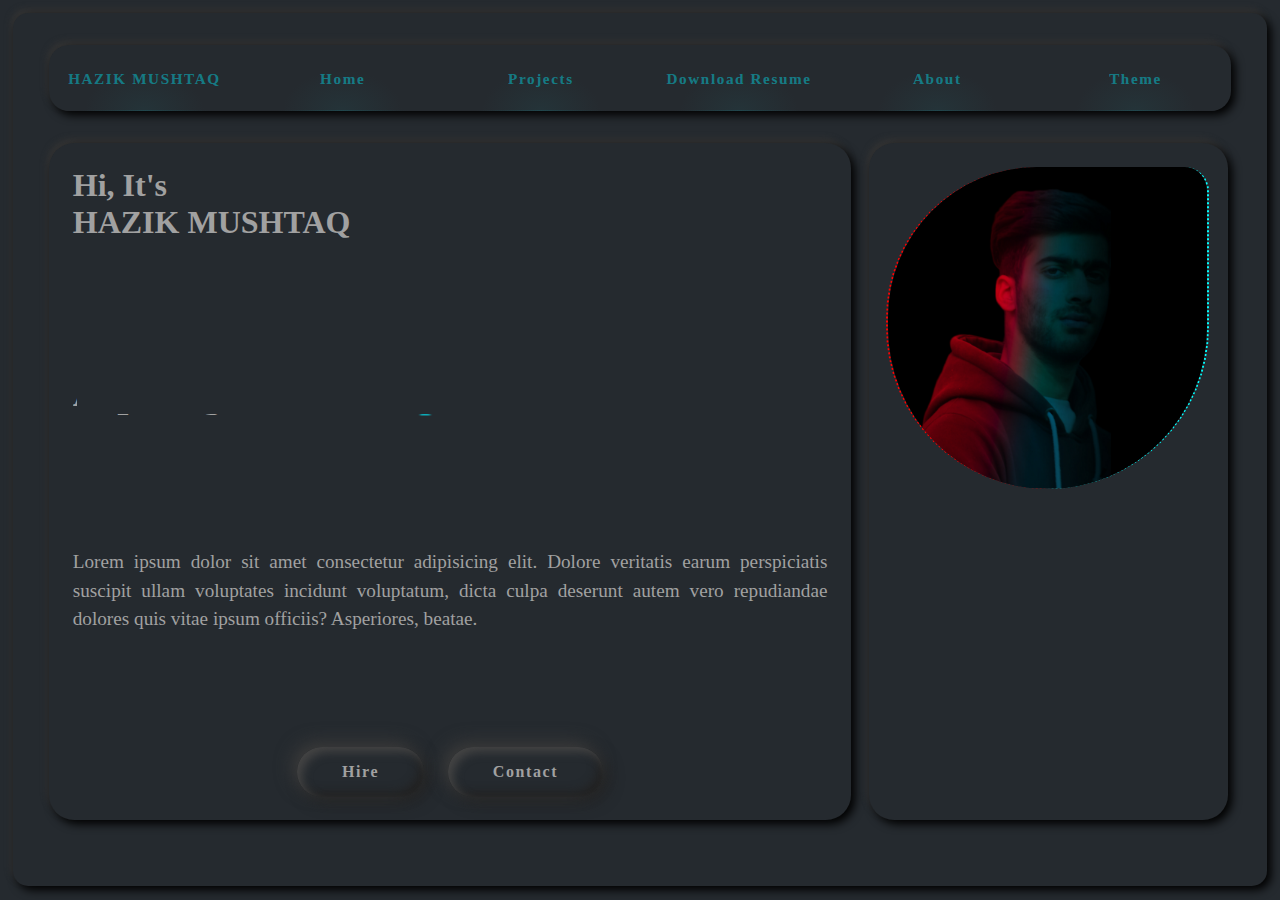
<file: index.html>
<!DOCTYPE html>
<html lang="en">

<head>
  
  <meta charset="UTF-8">
  <meta name="viewport" content="width=device-width, initial-scale=1">
  <title>Portfolio</title>
  <link rel="stylesheet" href="Style.css">
  <!-- <link href='https://unpkg.com/boxicons@2.1.4/css/boxicons.min.css' rel='stylesheet'> -->
  <link rel="stylesheet" href="https://cdnjs.cloudflare.com/ajax/libs/font-awesome/6.7.2/css/all.min.css"
    integrity="sha512-Evv84Mr4kqVGRNSgIGL/F/aIDqQb7xQ2vcrdIwxfjThSH8CSR7PBEakCr51Ck+w+/U6swU2Im1vVX0SVk9ABhg=="
    crossorigin="anonymous" referrerpolicy="no-referrer" />

</head>

<body>

  <header> <!--Header Section-->
    <nav id="navbar">
      <a class="navBtn" href="">
        HAZIK MUSHTAQ
      </a>

      <a class="navBtn" href="">
        Home
      </a>

      <a class="navBtn" href="">
        Projects
      </a>

      <a class="navBtn" href="">
        Download Resume
      </a>

      <a class="navBtn" href="">
        About
      </a>

      <a class="navBtn" href="">
        Theme
      </a>
    </nav>
  </header>
  <div class="mbody">
    <div class="textpart">
      <section class="home">
        <div class="home-content">
          <h1 class="fade-in">Hi, It's <br><span>HAZIK MUSHTAQ</span></h1>
          <h3 class="text-animation fade-in">Aspiring <span></span></h3>
          <p class="fade-in">Lorem ipsum dolor sit amet consectetur adipisicing elit. Dolore veritatis earum
            perspiciatis suscipit
            ullam voluptates incidunt voluptatum, dicta culpa deserunt autem vero repudiandae dolores quis vitae
            ipsum officiis? Asperiores, beatae.
          </p>
          <div class="btn-group fade-in">
            <a href="#" class="btn">Hire</a>
            <a href="#contact" class="btn">Contact</a>
          </div>
        </div>
      </section>
    </div>
    <!-- profile and social section-->
    <div class="profile">
        <!-- <div class="Icon-Container">
          <div class="Icons"><i class="fa-brands fa-linkedin-in"></i></div>
          <div class="Icons"><i class="fa-brands fa-x-twitter"></i></div>
          <div class="Icons"><i class="fa-brands fa-youtube"></i></div>
          <div class="Icons"><i class="fa-brands fa-github"></i></div>
        </div> -->
      <div class="card">

          <img class="logo-svg" src="image.jpg" alt="">

        <div class="box box1"><span class="icon"><svg viewBox="0 0 30 30" xmlns="http://www.w3.org/2000/svg"
              class="svg">
              <path
                d="M 9.9980469 3 C 6.1390469 3 3 6.1419531 3 10.001953 L 3 20.001953 C 3 23.860953 6.1419531 27 10.001953 27 L 20.001953 27 C 23.860953 27 27 23.858047 27 19.998047 L 27 9.9980469 C 27 6.1390469 23.858047 3 19.998047 3 L 9.9980469 3 z M 22 7 C 22.552 7 23 7.448 23 8 C 23 8.552 22.552 9 22 9 C 21.448 9 21 8.552 21 8 C 21 7.448 21.448 7 22 7 z M 15 9 C 18.309 9 21 11.691 21 15 C 21 18.309 18.309 21 15 21 C 11.691 21 9 18.309 9 15 C 9 11.691 11.691 9 15 9 z M 15 11 A 4 4 0 0 0 11 15 A 4 4 0 0 0 15 19 A 4 4 0 0 0 19 15 A 4 4 0 0 0 15 11 z">
              </path>
            </svg></span></div>
        <div class="box box2"> <span class="icon"><svg viewBox="0 0 512 512" xmlns="http://www.w3.org/2000/svg"
              class="svg">
              <path
                d="M459.37 151.716c.325 4.548.325 9.097.325 13.645 0 138.72-105.583 298.558-298.558 298.558-59.452 0-114.68-17.219-161.137-47.106 8.447.974 16.568 1.299 25.34 1.299 49.055 0 94.213-16.568 130.274-44.832-46.132-.975-84.792-31.188-98.112-72.772 6.498.974 12.995 1.624 19.818 1.624 9.421 0 18.843-1.3 27.614-3.573-48.081-9.747-84.143-51.98-84.143-102.985v-1.299c13.969 7.797 30.214 12.67 47.431 13.319-28.264-18.843-46.781-51.005-46.781-87.391 0-19.492 5.197-37.36 14.294-52.954 51.655 63.675 129.3 105.258 216.365 109.807-1.624-7.797-2.599-15.918-2.599-24.04 0-57.828 46.782-104.934 104.934-104.934 30.213 0 57.502 12.67 76.67 33.137 23.715-4.548 46.456-13.32 66.599-25.34-7.798 24.366-24.366 44.833-46.132 57.827 21.117-2.273 41.584-8.122 60.426-16.243-14.292 20.791-32.161 39.308-52.628 54.253z">
              </path>
            </svg></span></div>
        <div class="box box3"><span class="icon"><svg viewBox="0 0 640 512" xmlns="http://www.w3.org/2000/svg"
              class="svg">
              <path
                d="M524.531,69.836a1.5,1.5,0,0,0-.764-.7A485.065,485.065,0,0,0,404.081,32.03a1.816,1.816,0,0,0-1.923.91,337.461,337.461,0,0,0-14.9,30.6,447.848,447.848,0,0,0-134.426,0,309.541,309.541,0,0,0-15.135-30.6,1.89,1.89,0,0,0-1.924-.91A483.689,483.689,0,0,0,116.085,69.137a1.712,1.712,0,0,0-.788.676C39.068,183.651,18.186,294.69,28.43,404.354a2.016,2.016,0,0,0,.765,1.375A487.666,487.666,0,0,0,176.02,479.918a1.9,1.9,0,0,0,2.063-.676A348.2,348.2,0,0,0,208.12,430.4a1.86,1.86,0,0,0-1.019-2.588,321.173,321.173,0,0,1-45.868-21.853,1.885,1.885,0,0,1-.185-3.126c3.082-2.309,6.166-4.711,9.109-7.137a1.819,1.819,0,0,1,1.9-.256c96.229,43.917,200.41,43.917,295.5,0a1.812,1.812,0,0,1,1.924.233c2.944,2.426,6.027,4.851,9.132,7.16a1.884,1.884,0,0,1-.162,3.126,301.407,301.407,0,0,1-45.89,21.83,1.875,1.875,0,0,0-1,2.611,391.055,391.055,0,0,0,30.014,48.815,1.864,1.864,0,0,0,2.063.7A486.048,486.048,0,0,0,610.7,405.729a1.882,1.882,0,0,0,.765-1.352C623.729,277.594,590.933,167.465,524.531,69.836ZM222.491,337.58c-28.972,0-52.844-26.587-52.844-59.239S193.056,219.1,222.491,219.1c29.665,0,53.306,26.82,52.843,59.239C275.334,310.993,251.924,337.58,222.491,337.58Zm195.38,0c-28.971,0-52.843-26.587-52.843-59.239S388.437,219.1,417.871,219.1c29.667,0,53.307,26.82,52.844,59.239C470.715,310.993,447.538,337.58,417.871,337.58Z">
              </path>
            </svg></span></div>
        <div class="box box4"><i class="fa-brands fa-linkedin-in"></i></div>
      </div>
      <!-- <div class="quotesection"></div> -->
    </div>
  </div>

  </div>
  </div>
  <script src="script.js"></script>
</body>

</html>
</file>
<file: Style.css>
* {
  padding: 0%;
  margin: 0%;
}

:root {
  /* #252525 */
  --bg-color: rgb(37, 42, 47);
  --bg-color1: rgb(37, 42, 47);
  --second-bg-color: #131313;
  --text-color: rgb(161, 161, 161);
  --main-color: #00eeff;
  --color1: rgb(9, 164, 230);
  --MNFcolor: rgba(255, 255, 255, 0.827);
  /* border-shadows */
  --shadow-lower: #000;
  --shadow-upper: #353535;
}

.light-theme {
  --bg-color: #ffffff;
  --second-bg-color: #f0f0f0;
  --text-color: #000000;
  --main-color: #007bff;
}

body {
  background: var(--bg-color);
  /* overflow: hidden; */
  height: 97vh;
  width: 98vw;
  margin-top: 0.8rem;
  margin-left: 0.8rem;
  border-radius: 15px;
  box-shadow: 4px 4px 10px var(--shadow-lower), -2px -4px 6px var(--shadow-upper);
  transition: all 0.6s ease;
}

body:hover {
  box-shadow: 4px 4px 10px var(--shadow-lower), -4px -4px 6px var(--shadow-upper),
    inset -2px -2px 4px var(--shadow-upper), inset 2px 2px 10px var(--shadow-lower);
  transition: box-shadow 0.2s ease-in-out;
}

header {
  display: flex;
  justify-content: center;
  padding: 2rem 2rem;

}

/*_______________________________ Navbar Buttons __________________________________*/
#navbar {
  display: flex;
  justify-content: space-between;
  align-items: center;
  /* border: 1px dashed rgb(81, 80, 80); */
  gap: 1%;
  padding: 0.2% 0.2% 0% 0.2%;
  border-radius: 20px;
  width: 92vw;
  height: 4rem;
  box-shadow: 4px 4px 10px var(--shadow-lower), -2px -4px 6px var(--shadow-upper);
  color: var(--text-color);

}

/* #navbar:hover{
    box-shadow: 4px 4px 10px #000, -4px -4px 10px #353535,
    inset -2px -2px 4px #353535,inset 2px 2px 4px #000;
} */

.navBtn {
  display: flex;
  justify-content: center;
  align-items: center;
  width: 100%;
  height: 100%;
  text-decoration: none;
  position: relative;
  cursor: pointer;
  border: 0;
  border-radius: inherit;
  font-size: 95%;
  font-family: "SF Pro Text", "SF Pro Icons";
  font-weight: 600;
  letter-spacing: 0.1rem;
  color: #00eeff6e;
  background: radial-gradient(ellipse at bottom,
      #1d81881c 0%,
      var(--bg-color) 45%);
  transition: all 0.5s cubic-bezier(0.15, 0.83, 0.66, 1);
}

.navBtn::before {
  content: "";
  width: 70%;
  height: 1px;

  position: absolute;
  bottom: 0;
  left: 15%;

  background: var(--main-color);
  background: linear-gradient(90deg, var(--bg-color) 0%, var(--main-color) 50%, var(--bg-color) 100%);
  opacity: 0.1;

  transition: all 0.5s cubic-bezier(0.15, 0.83, 0.66, 1);
}

.navBtn:hover {
  color: var(--main-color);
  /* transform: scale(0.97); */
  background: radial-gradient(ellipse at bottom, #00eeff31 0%, var(--bg-color) 45%);
  box-shadow: inset -2px -2px 6px #353535, inset 4px 4px 6px #000000ab;
  transition: all 0.3s ease;
}

.navBtn:hover::before {
  opacity: 1;
  transition: all 0s ease;
}

/*------------------------------- Navbar Buttons End ----------------------------------*/

/*_______________________________ Main Body __________________________________*/
.mbody {
  display: flex;
  gap: 1.5%;
  height: 70vh;
  width: 94%;
  margin: 0px 2.9%;
  border-radius: 20px;
  /* box-shadow: 4px 4px 10px var(--shadow-lower), -2px -4px 6px var(--shadow-upper); */
  border-radius: 25px;
}

.textpart:hover {
  box-shadow: 4px 4px 10px #000, -4px -4px 10px #353535,
    inset -2px -2px 4px #353535, inset 2px 2px 10px #000;
  transition: box-shadow 0.6s ease-in-out;
}

.textpart {
  width: 50%;
  height: 100%;
  padding: 2%;
  box-shadow: 4px 4px 10px var(--shadow-lower), -2px -4px 6px var(--shadow-upper);
  color: var(--text-color);
  border-radius: 25px;
  /* padding: 1rem; */
  transition: box-shadow 0.6s ease-in-out;
  flex-grow: 2;
  display: flex;
  flex-direction: column;
}

.profile {
  position: relative;
  width: 20%;
  height: 100%;
  padding: 2%;
  padding-left: 1.5%;
  border-radius: inherit;
  /* border-left: 2px dotted   red; */
  /* border-right: 2px dotted aqua; */
  transition: all 1s ease-in-out;
  box-shadow: 4px 4px 10px var(--shadow-lower), -2px -4px 6px var(--shadow-upper);
  flex-grow: 1;
}

.card {
  position: relative;
  width: 100%;
  height: auto;
  /* background: lightgrey; */
  border-radius: 280px 45px 300px 300px;
  border-left: 2px dotted red;
  border-right: 2px dotted aqua;
  overflow: hidden;
  transition: all 1s ease-in-out;
  perspective: 1000px;
}

/* .logo {
  width: 19rem;
  height: 19rem;
} */

.logo-svg {
  /* width: 19rem;
  height: 19rem; */
  /* border-radius: 300px 300px 300px 300px; */
  width: 100%;
  height: 100%;
  transition: all 0.8s ease;
  transform: translateZ(20px);
}

.card:hover .logo-svg {
  border-radius: 280px 45px 300px 300px;

  transition: all 0.7s ease;
}

.icon {
  display: inline-block;
  width: 1.5rem;
  /* height: 1rem; */
}

/* icons html */
.icon .svg {
  fill: rgba(255, 255, 255, 0.797);
  width: 100%;
  transition: all 0.5s ease-in-out;
}

.box {
  position: absolute;
  padding: 0.8rem;
  margin: 0.8rem;
  /* text-align: right; */
  display: flex;
  flex-direction: row-reverse;
  background: rgba(255, 255, 255, 0.022);
  border-top: 2px dotted red;
  border-right: 1px dotted var(--main-color);
  border-radius: 50% 2% 50% 2%;
  box-shadow: rgba(100, 100, 111, 0.364) -7px 7px 29px 0px;
  /* transform-origin: bottom left; */
  transition: all 1s ease-in-out;
}

.box::before {
  content: "";
  position: absolute;
  inset: 0;
  border-radius: inherit;
  opacity: 0;
  transition: all 0.5s ease-in-out;
}

.box:hover .svg {
  fill: white;
}

.box1 {
  width: 80%;
  height: 80%;
  bottom: -95%;
  left: -95%;
}

/* .box1::before {
  background: radial-gradient(circle at 30% 107%, #fdf497 0%, #fdf497 5%, #ff53d4 60%, #62c2fe 90%);
} */

.box1:hover::before {
  opacity: 1;
}

.box1:hover .icon .svg {
  filter: drop-shadow(0 0 5px white);
}

.box2 {
  width: 65%;
  height: 65%;
  bottom: -80%;
  left: -80%;
  transition-delay: 0.2s;
}

/* .box2::before {
  background: radial-gradient(circle at 30% 107%, #91e9ff 0%, #00ACEE 90%);
} */

.box2:hover::before {
  opacity: 1;
}

.box2:hover .icon .svg {
  filter: drop-shadow(0 0 5px white);
}

.box3 {
  width: 50%;
  height: 50%;
  bottom: -65%;
  left: -65%;
  transition-delay: 0.4s;
  color: var(--main-color);
}

/* .box3::before {
  background: radial-gradient(circle at 30% 107%, #969fff 0%, #b349ff 90%);
} */

.box3:hover::before {
  opacity: 1;
}

.box3:hover .icon .svg {
  filter: drop-shadow(0 0 5px white);
}

.box4 {
  width: 35%;
  height: 35%;
  bottom: -53%;
  left: -53%;
  transition-delay: 0.6s;
  color: #007bff;
}

.card:hover {
  transform: scale(1.07);
}

.card:hover .box {
  bottom: -2px;
  left: -2px;
}

.card:hover .logo-svg {
  /* transform: translate(0,);
  bottom: 20px;
  right: 20px; */
  filter: blur(3px);
}

/* ____________________________Main Body End______________________________ */

.home {
  height: 100%;
}

.home-content {
  height: 100%;
  display: flex;
  flex-direction: column;
  justify-content: space-between;
}

.home-content h3 {
  margin-bottom: 1.2rem;
  margin-top: 1rem;
  font-size: 2rem;
}

.home-content p {
  font-size: 1.2rem;
  font-weight: 500;
  line-height: 1.5;
  width: 100%;
  text-align: justify;
}

.btn {
  display: inline-block;
  text-decoration: none;
  padding: 1rem 2.8rem;
  background: var(--main-color);
  box-shadow: 0 0 25px var(--main-color);
  border-radius: 4rem;
  font-size: 1rem;
  color: var(--main-color);
  border: 2px solid transparent;
  letter-spacing: 0.1rem;
  font-weight: 600;
  transition: 0.3s ease-in-out;
  cursor: pointer;
  /* 
    margin: 12px;
  height: 50px;
  width: 120px;
  border-radius: 10px; */
  background: var(--bg-color);
  /* justify-content: center;
  align-items: center; */
  box-shadow: -5px -5px 17px #3b3b3b, 5px 5px 15px #222, inset 5px 5px 10px #444,
    inset -5px -5px 10px #222;
  font-family: "Damion", cursive;
  cursor: pointer;
  border: none;
  font-size: 16px;
  color: rgb(161, 161, 161);
  transition: 1000ms;


}

.btn:hover {
  transform: scale(1.09);
  color: var(--main-color);
}

.btn-group {
  display: flex;
  justify-content: center;
  align-items: center;
  flex-wrap: wrap;
  gap: 1.5rem;
}

.text-animation {
  font-size: 2.5rem !important;
  font-weight: 600;
  width: 100%;
  overflow: hidden;
}

.text-animation span {
  position: relative;
}

.text-animation span::before {
  content: "web developer";
  color: var(--main-color);
  animation: words 20s infinite;
  filter: blur(1px);
}

.text-animation span::after {
  content: "";
  background: var(--bg-color);
  position: absolute;
  width: calc(70% + 300px);
  height: 100%;
  padding-left: 5px;
  border-left: 3px solid var(--bg-color);
  right: -80px;
  animation: cursor 0.6s infinite, typing 20s steps(14) infinite;
}

@keyframes cursor {
  to {
    border-left: 3px solid var(--main-color);
  }
}

@keyframes words {

  0%,
  20% {
    content: "Tech Enthusiast & Learner";
  }

  21%,
  40% {
    content: "Javascript Developer";
  }

  41%,
  60% {
    content: "React Developer";
  }

  61%,
  80% {
    content: "Web Developer";
  }

  81%,
  100% {
    content: "Frontend Designer";
  }
}

@keyframes typing {

  10%,
  15%,
  30%,
  35%,
  50%,
  55%,
  70%,
  75%,
  90%,
  95% {
    width: 14%;
  }

  5%,
  20%,
  25%,
  40%,
  45%,
  60%,
  65%,
  80%,
  85% {
    width: calc(100% + 80px);
  }
}







/* For Mobile Responsiveness */

@media (max-width: 600px) {
  * {
    padding: 0;
    margin: 0;
  }

  body {
    margin: 0%;
    width: 100%;
    height: 100vh;
    margin: 0%;
  }

  .profile {
    display: flex;
    justify-content: center;
    width: 100%;
    height: 12rem !important;
    margin-left: -0.1rem;
    /* height: 150px !important;
    width: 150px !important;
    border-radius: 150px 20px 150px 150px !important; */
  }

  .card {
    height: 10rem;
    width: 10rem;
  }

  .logo-svg {
    display: flex;
    align-items: center;
    justify-content: center;
    height: 100%;
    width: 160px;
    object-fit: contain;
  }

  .mbody {
    margin-top: 0.7rem;
    margin-left: 0.6rem;
    display: flex;
    flex-direction: column;
  }

  .textpart {
    width: 100% !important;
    height: 16rem;
    font-size: 1rem;
    border-radius: 0.5rem;
  }

  header {
    padding: 0.5rem;
  }

  #navbar {
    display: flex;
    justify-content: space-evenly;
    margin-top: 0;
    height: 2.3rem;
    width: 100%;
    border-radius: 5px;
    padding: 1px;

  }

  .navBtn {
    letter-spacing: 0.2px;
    width: 5rem;
    height: 2.4rem;
    font-size: 0.4rem;
    color: var(--MNFcolor);
    background: linear-gradient(90deg, var(--main-color), var(--shadow-upper));
  }

  /* Animation section */
  .text-animation {
    font-size: 1.2rem !important;
  }

  .text-animation span::after {
    content: "";
    background: #252525;
    position: absolute;
    width: calc(70% + 300px);
    height: 100%;
    border-left: 3px solid var(--bg-color);
    right: -70px;
    animation: cursor 0.6s infinite, typing 20s steps(14) infinite;
  }
  .home-content h3 {
  padding-bottom: 0.5rem;
  padding-top: 0.5rem;
  font-size: 1rem;
  }

  .home-content p {
    font-size: 0.8rem;
  }

  .btn {
    display: flex;
    justify-content: center;
    align-items: center;
    height: 0.7rem;
    width: 1rem;
    font-size: small;

  }

  .btn-group {
    top: 16rem;
    position: relative;
  }

}
</file>
